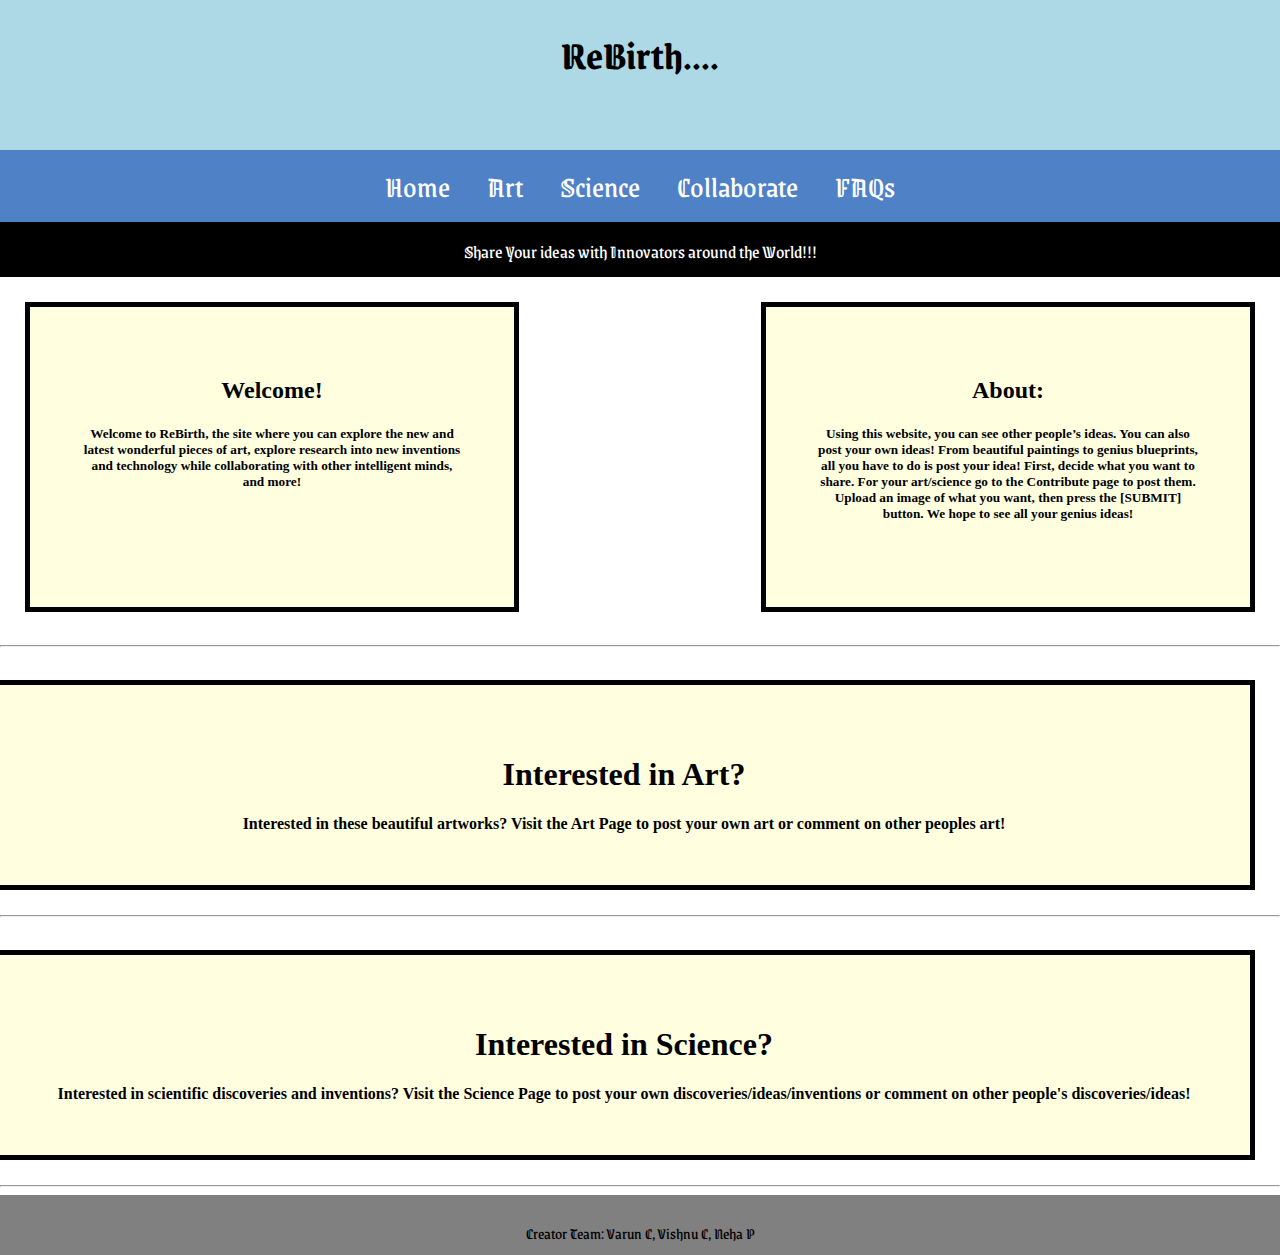
<file: index.html>
<!DOCTYPE html>
<html lang="en" dir="ltr">

  <head>
    <meta charset="utf-8">
    <title>Share your innovative ideas with the world!</title>
  </head>
  <link rel="stylesheet" href="css/styles.css">
  <link href="https://fonts.googleapis.com/css2?family=Bebas+Neue&family=Grenze+Gotisch&family=Lobster&family=Noto+Sans+JP:wght@500&family=Playfair+Display+SC:ital@1&display=swap" rel="stylesheet">
  <body style="background-image: url('https://content.presspage.com/uploads/1979/1920_180802-oped-caulfield-art-banner.jpg?10000');margin:0px;">
    <div class="Intro">
      <center>
      <h1 class = "head">ReBirth....</h1>
      <div class="nav-bar">

          <center>
            <ul>
              <li><a href="index.html">Home</a></li>
              <li><a href="art.html">Art</a></li>
              <li><a href="science.html">Science</a></li>
              <li><a href="collaborate.html">Collaborate</a></li>
              <li><a href="faqs.html">FAQs</a></li>


           </ul>
          </center>

      </div>
      <p class = "subhead"> Share Your ideas with Innovators around the World!!!</p>
    <div class="row">
      <div style = "background-color:lightyellow; width: 30%; height: 200px; float: left; padding: 50px; margin: 25px; border: 5px solid black; text-align: center;">
        <h2>Welcome!</h2>
        <h5> Welcome to ReBirth, the site where you can explore the new and latest wonderful pieces of art, explore research into new inventions and technology while collaborating with other intelligent minds, and more!</h5>
      </div>
      <div style = "background-color:lightyellow; width: 30%; height: 200px; float: right; padding: 50px; margin: 25px; border: 5px solid black; text-align: center;">
        <h2>About:</h2>
        <h5>Using this website, you can see other people’s ideas. You can also post your own ideas! From beautiful paintings to genius blueprints, all you have to do is post your idea! First, decide what you want to share. For your art/science go to the Contribute page to post them. Upload an image of what you want, then press the [SUBMIT] button. We hope to see all your genius ideas! </h5>
      </div>
    </div>
    </center>
    <hr>
      <div style = "background-color:lightyellow; width: 90%; height: 100px; float: right; padding: 50px; margin: 25px; border: 5px solid black; text-align: center;">
        <h1>Interested in Art?</h1>
        <h4>Interested in these beautiful artworks? Visit the Art Page to post your own art or comment on other peoples art!</h4>
      </div>
    <hr>
    <div style = "background-color: lightyellow; width: 90%; height: 100px; float: right; padding: 50px; margin: 25px; border: 5px solid black; text-align: center;">
      <h1>Interested in Science?</h1>
      <h4>Interested in scientific discoveries and inventions? Visit the Science Page to post your own discoveries/ideas/inventions or comment on other people's discoveries/ideas!</h4>
    </div>
    <hr>
    <footer>
      <p>Creator Team: Varun C, Vishnu C, Neha P</p>
    </footer>
    </div>

  </div>
</body>

</html>
</file>
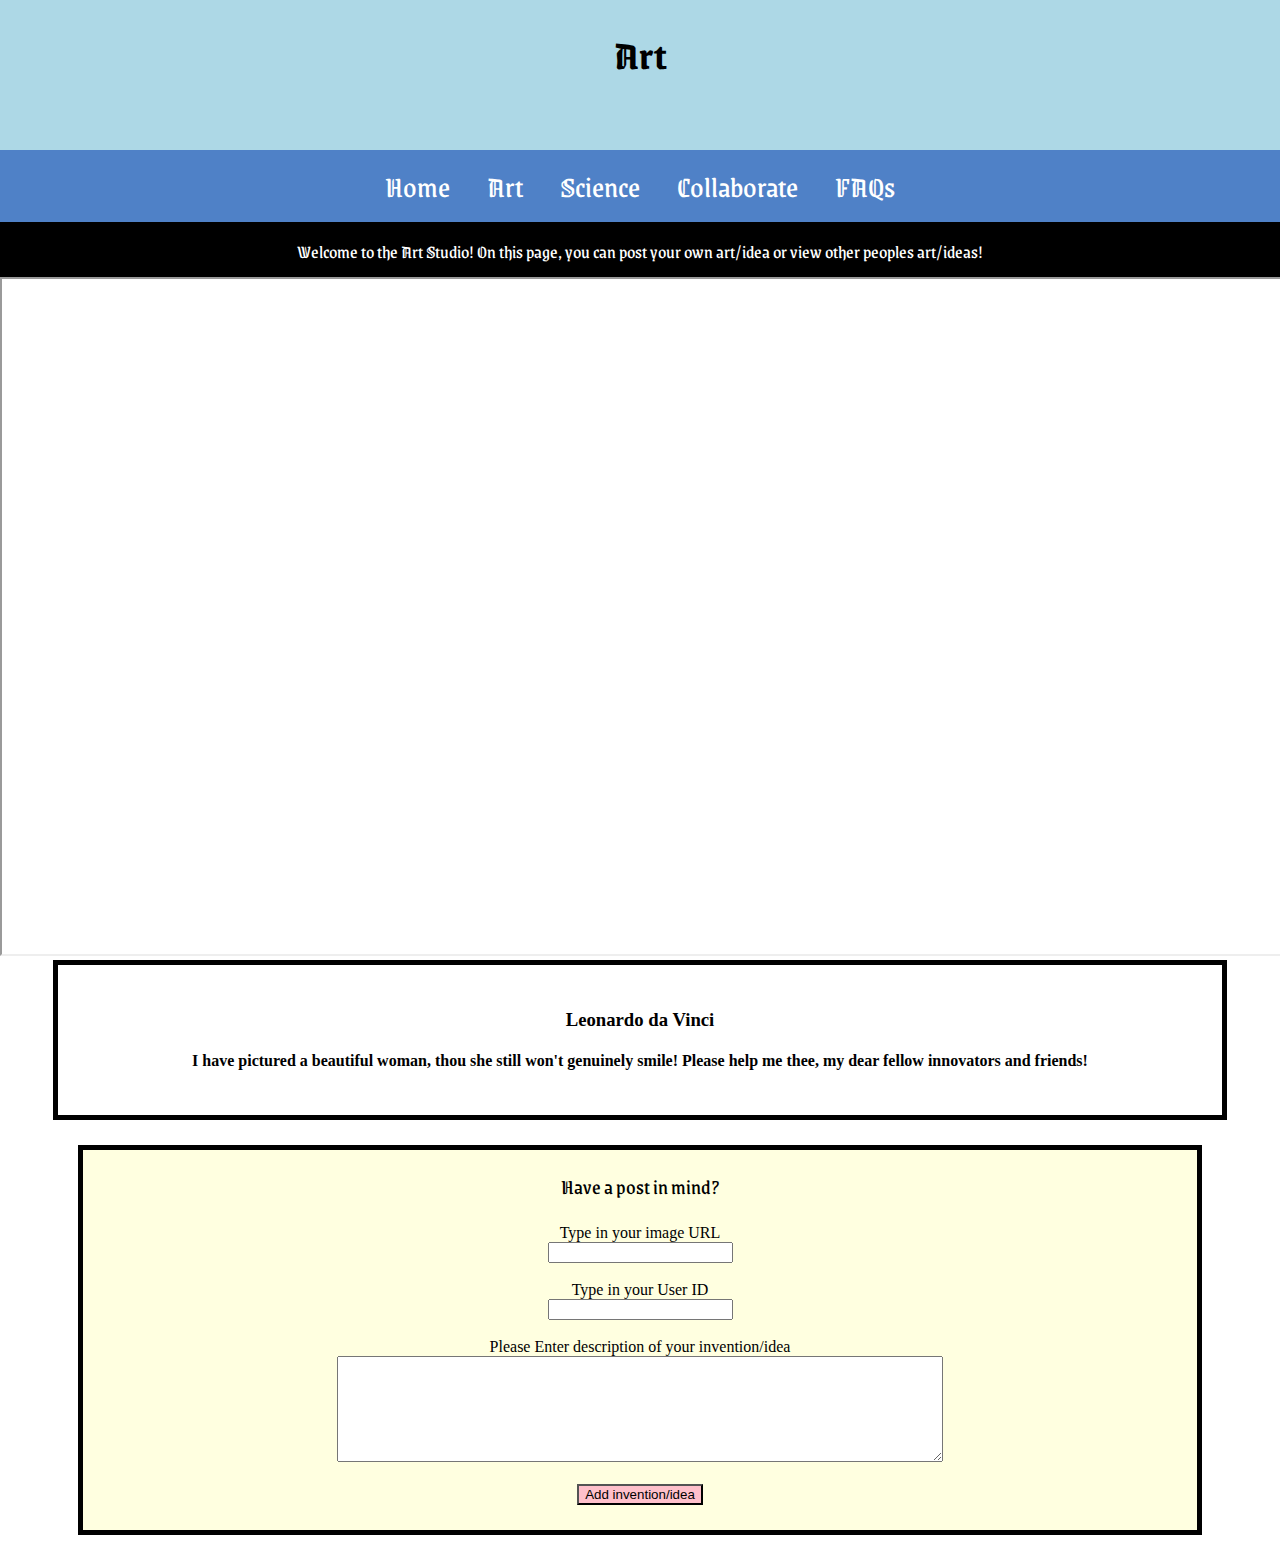
<file: art.html>
<!DOCTYPE html>
<html lang="en" dir="ltr">
  <head>
    <meta charset="utf-8">
    <title>Art Studio:</title>
  </head>
  <link rel="stylesheet" href="css/styles.css">
  <script src="js/functions.js"></script>
  <link href="https://fonts.googleapis.com/css2?family=Bebas+Neue&family=Grenze+Gotisch&family=Lobster&family=Noto+Sans+JP:wght@500&family=Playfair+Display+SC:ital@1&display=swap" rel="stylesheet">
  <body id="body" style="background-image: url('https://content.presspage.com/uploads/1979/1920_180802-oped-caulfield-art-banner.jpg?10000'); margin: 0px;">

    <div class="Intro">
      <center>
      <h1 class = "head">Art</h1>
      <div class="nav-bar">

          <center>
            <ul>
              <li><a href="login.html">Home</a></li>
              <li><a href="art.html">Art</a></li>
              <li><a href="science.html">Science</a></li>
              <li><a href="collaborate.html">Collaborate</a></li>
              <li><a href="faqs.html">FAQs</a></li>


           </ul>
          </center>

      </div>
      <p class = "subhead"> Welcome to the Art Studio! On this page, you can post your own art/idea or view other peoples art/ideas!</p>
      <div id="background"></div>
         <iframe src="https://go.echoar.xyz/KH2o"></iframe>
         <div class = "textbox" >
         <h3>Leonardo da Vinci</h3>
         <h4>I have pictured a beautiful woman, thou she still won't genuinely smile! Please help me thee, my dear fellow innovators and friends!</h4>
      </div>
      <div style="background-color:lightyellow; width: 87%; height: 300px; float: Middle;padding-bottom: 80px;margin: 25px; border: 5px solid black; text-align: center;">
      <p style="font-size:16pt"> Have a post in mind? </p>
      <label for="imageURL">Type in your image URL</label>
      <br/>
      <input type="url" id="imageURL" value=""/>
      <br/><br/>
      <label for="UserID">Type in your User ID</label>
      <br/>
      <input type="text" id="UserID" value=""/>
      <br/><br/>
      <label for="Description">Please Enter description of your invention/idea</label>
      <br/>
      <textarea id="Description" style = "width:600px; height: 100px;"></textarea>
      <br/><br/>
      <input type="button" value="Add invention/idea" onclick="addImage();"/>
      <br/>
      <br/>
    </div>
    </center>
  </div>

</body>
</file>
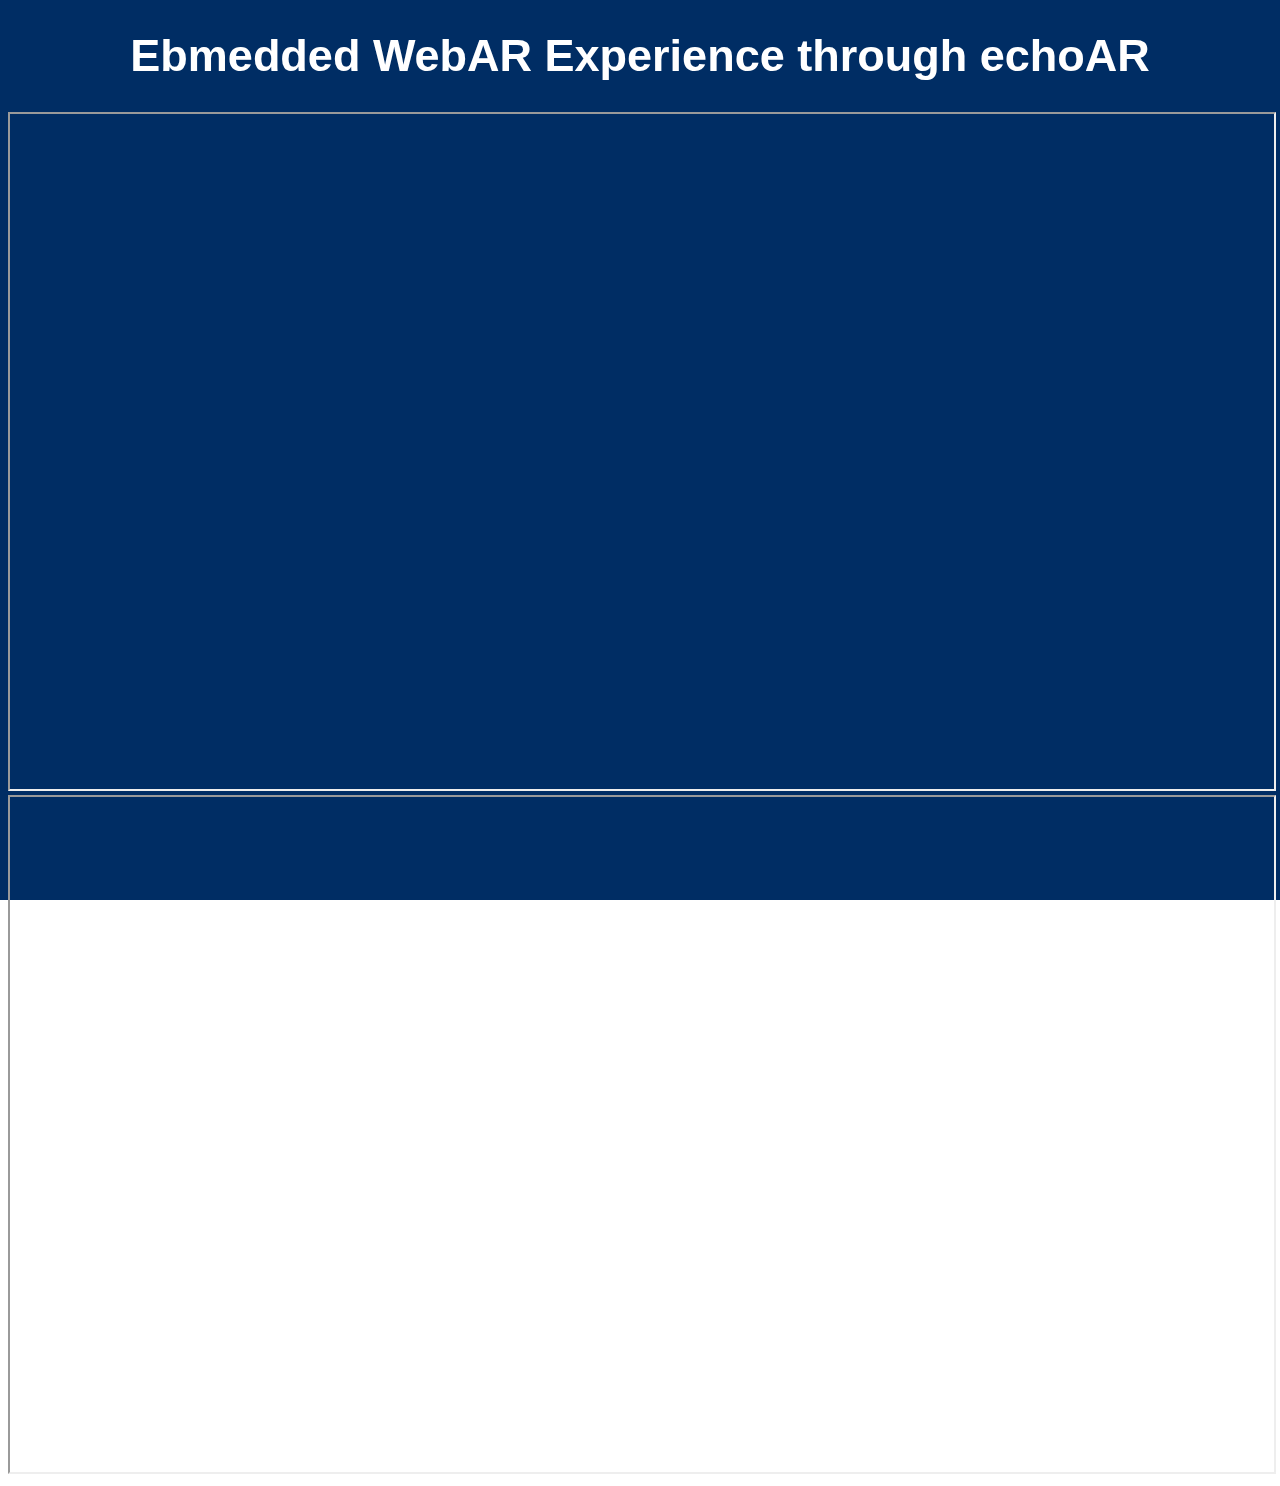
<file: ARtesting.html>
<!DOCTYPE html>
<html>
    <head>
        <title>Ebmedded WebAR Experience through echoAR</title>
        <style>
            #background {
                top: 0;
                left: 0;
                position: fixed;
                width: 100%;
                height: 100%;
                background-color: rgb(0, 45, 100);
                z-index: -1;
            }
            h1 {
                position: relative;
                color: white;
                text-align: center;
                font-size: 5vh;
		            font-family: Arial, Helvetica, sans-serif;
            }
            iframe {
                position: relative;
                width: 100%;
                height: 75vh;
            }
        </style>
    </head>
    <body>
	    <div id="background"></div>
        <h1>Ebmedded WebAR Experience through echoAR</h1>
           <iframe src="https://go.echoar.xyz/KH2o"></iframe>
           <iframe src="https://go.echoar.xyz/eZ3R"></iframe>
    </body>
</html>
</file>
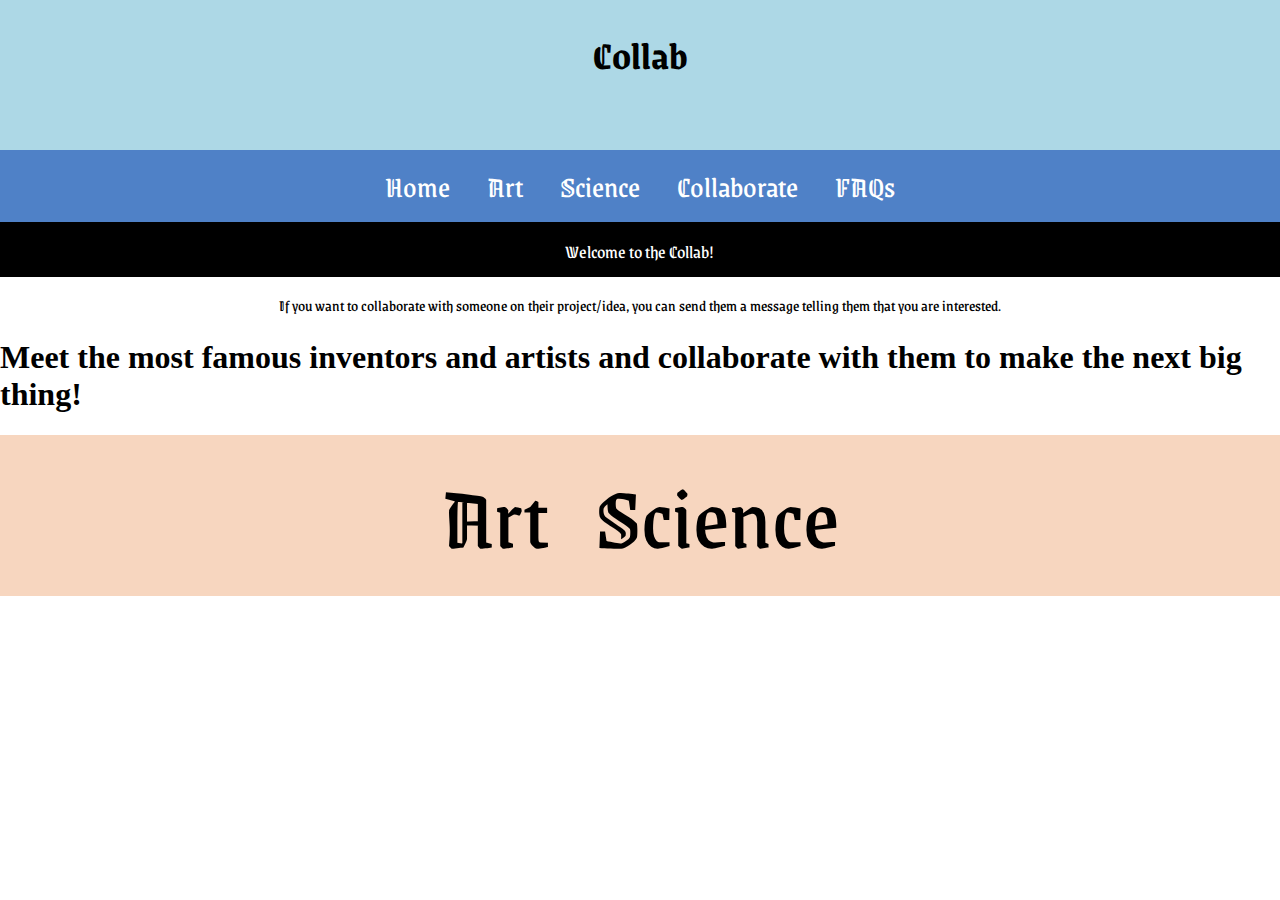
<file: collaborate.html>
<!DOCTYPE html>
<html lang="en" dir="ltr">
  <head>
    <meta charset="utf-8">
    <title>Collaboration</title>
  </head>
  <link rel="stylesheet" href="css/styles.css">
  <script src="js/functions.js"></script>
  <link href="https://fonts.googleapis.com/css2?family=Bebas+Neue&family=Grenze+Gotisch&family=Lobster&family=Noto+Sans+JP:wght@500&family=Playfair+Display+SC:ital@1&display=swap" rel="stylesheet">
  <body id="body" style="background-image: url('https://content.presspage.com/uploads/1979/1920_180802-oped-caulfield-art-banner.jpg?10000'); margin: 0px;">

    <div class="Intro">
      <center>
      <h1 class = "head">Collab</h1>
      <div class="nav-bar">

          <center>
            <ul>
              <li><a href="login.html">Home</a></li>
              <li><a href="art.html">Art</a></li>
              <li><a href="science.html">Science</a></li>
              <li><a href="collaborate.html">Collaborate</a></li>
              <li><a href="faqs.html">FAQs</a></li>


           </ul>
          </center>

      </div>
      <p class = "subhead"> Welcome to the Collab!</p>
      <p class="head2">  If you want to collaborate with someone on their project/idea, you can send them a message telling them that you are interested.</p>
      </center>
    </div>
    <div class="People">
      <h1>Meet the most famous inventors and artists and collaborate with them to make the next big thing!</h1>
        <div class = "Sections-of-collaboration">
          <center>
            <ul>
              <li><a href="art-people.html">Art</a></li>
              <li><a href="science-people.html">Science</a></li>
            </ul>

          </center>


        </div>


      </div>

    </div>
</file>
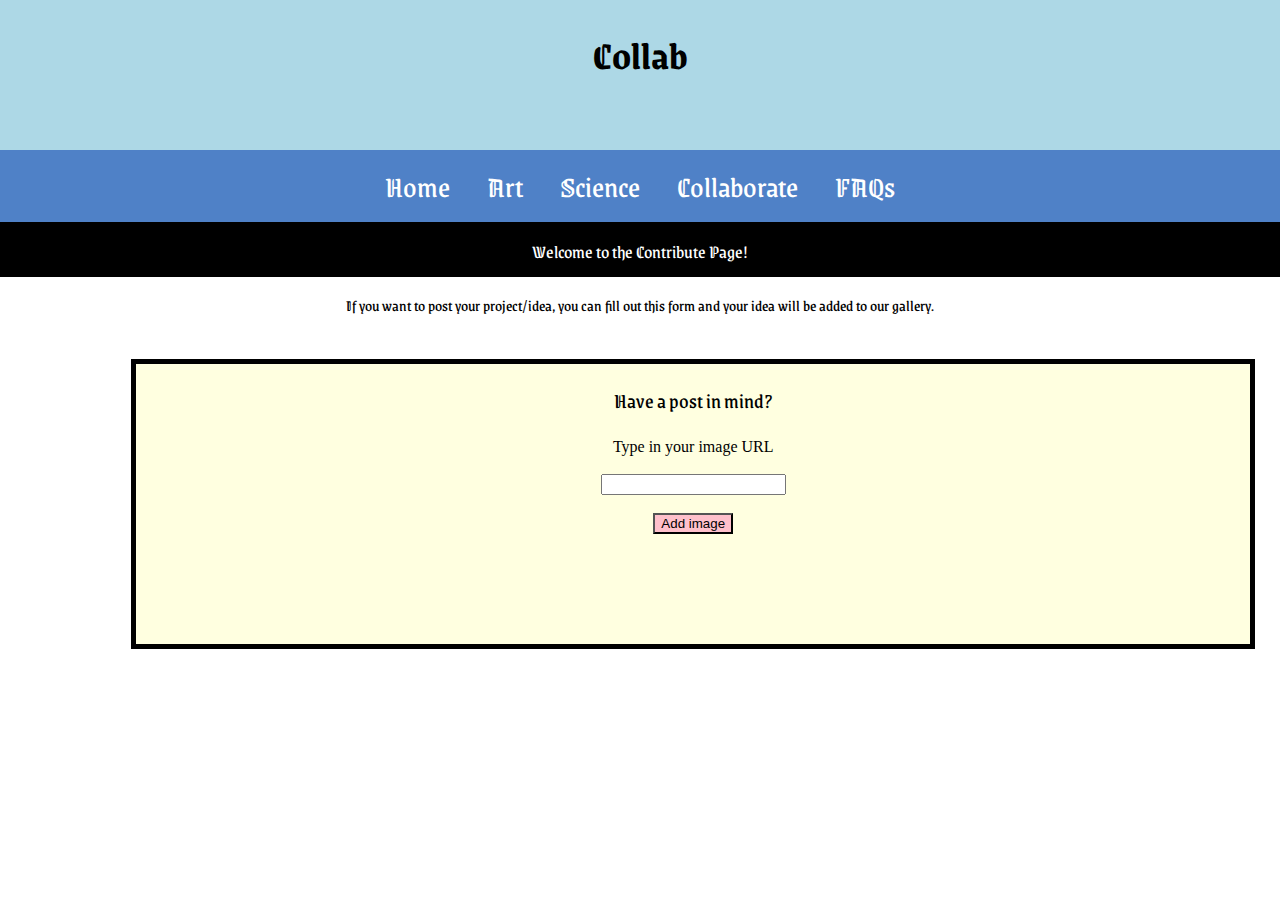
<file: contribute.html>
<!DOCTYPE html>
<html lang="en" dir="ltr">
  <head>
    <meta charset="utf-8">
    <title>Collaboration</title>
  </head>
  <link rel="stylesheet" href="css/styles.css">
  <script src="js/functions.js"></script>
  <link href="https://fonts.googleapis.com/css2?family=Bebas+Neue&family=Grenze+Gotisch&family=Lobster&family=Noto+Sans+JP:wght@500&family=Playfair+Display+SC:ital@1&display=swap" rel="stylesheet">
  <body id="body" style="background-image: url('https://content.presspage.com/uploads/1979/1920_180802-oped-caulfield-art-banner.jpg?10000'); margin: 0px;">

    <div class="Intro">
      <center>
      <h1 class = "head">Collab</h1>
      <div class="nav-bar">

          <center>
            <ul>
              <li><a href="login.html">Home</a></li>
              <li><a href="art.html">Art</a></li>
              <li><a href="science.html">Science</a></li>
              <li><a href="collaborate.html">Collaborate</a></li>
              <li><a href="faqs.html">FAQs</a></li>


           </ul>
          </center>

      </div>
      <p class = "subhead"> Welcome to the Contribute Page!</p>
      <p class="head2">  If you want to post your project/idea, you can fill out this form and your idea will be added to our gallery.</p>
      <div style="background-color:lightyellow; width: 87%; height: 200px; float: right;padding-bottom: 80px;margin: 25px; border: 5px solid black; text-align: center;">
        <p style="font-size:16pt"> Have a post in mind? </p>
        <label for="URL">Type in your image URL</label>
        <br/>
        <br/>
        <input type="url" id="imageURL" value=""/>
        <br/>
        <br/>
        <input type="button" value="Add image" onclick="addImage();"/>
        <br/>
        <div id="list"></div>
          <script>
            if(localStorage.storedList) {
                      loadList();
                      }
          </script>
      </div>
      </center>
    </div>
</file>
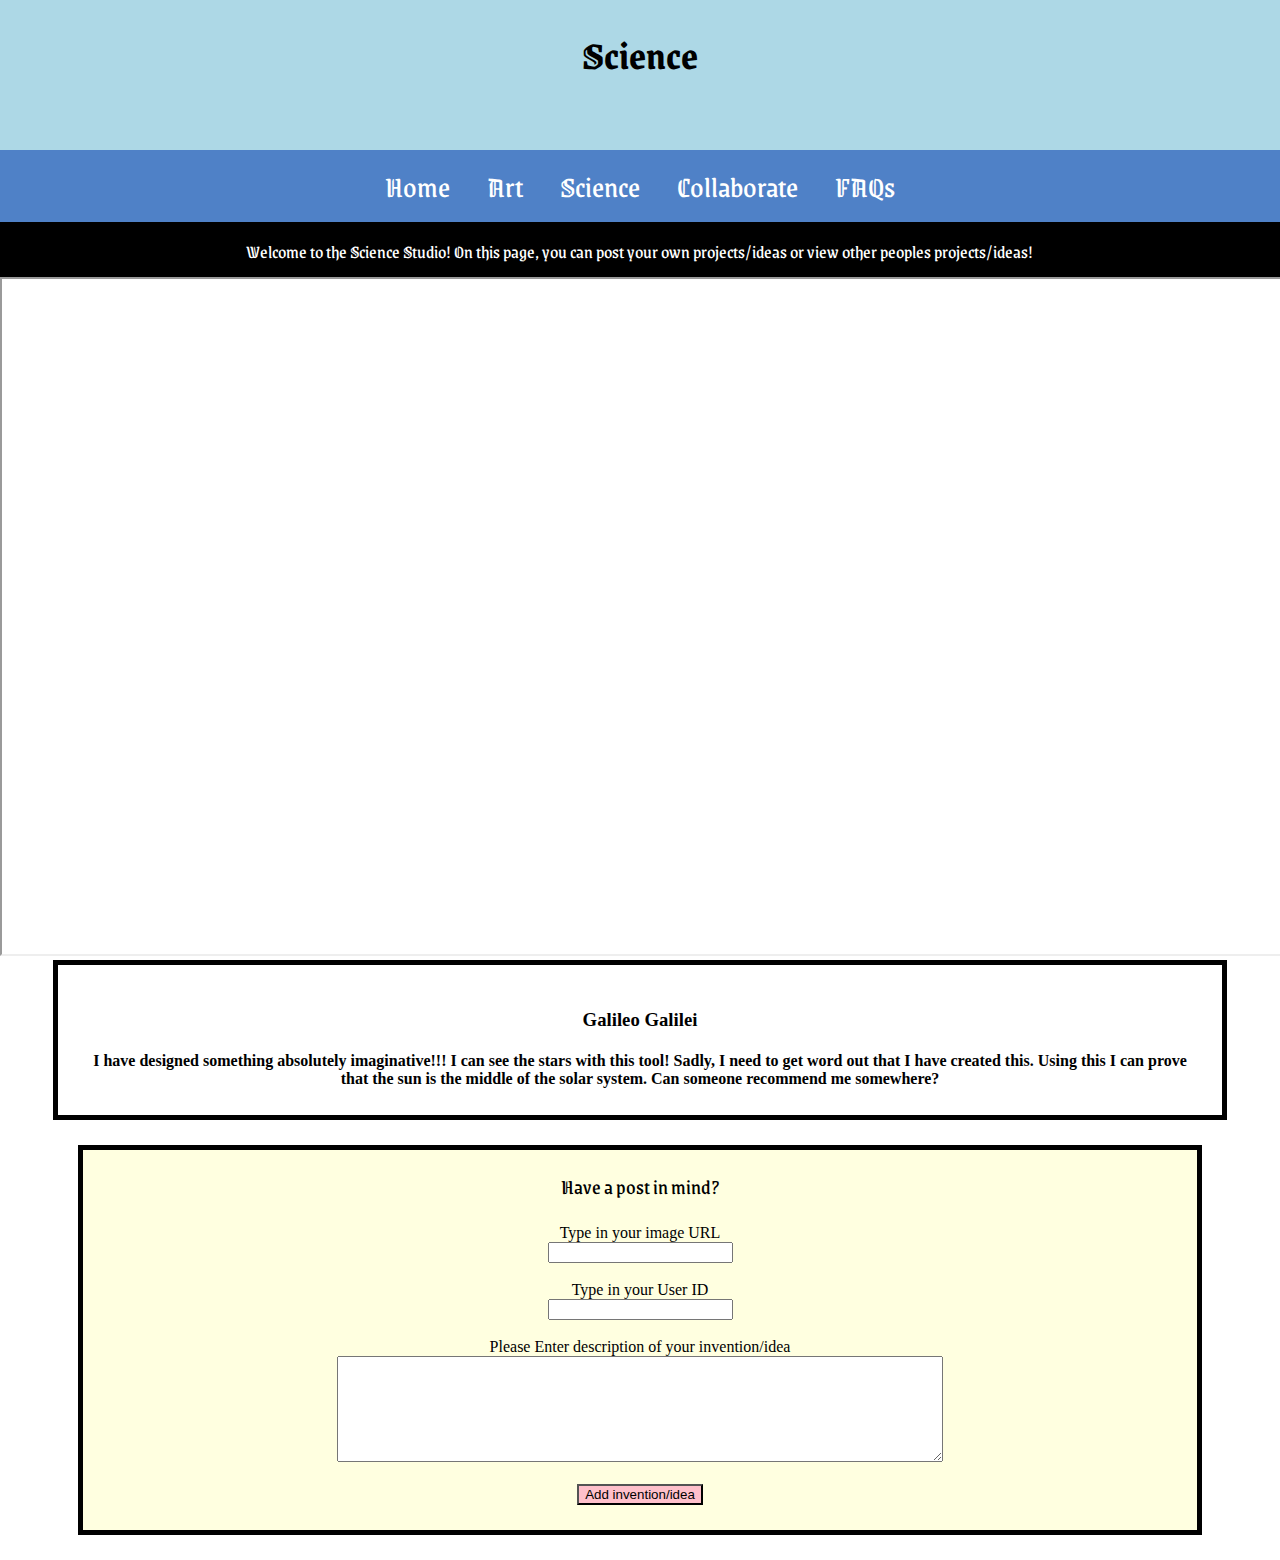
<file: science.html>
<!DOCTYPE html>
<html lang="en" dir="ltr">
  <head>
    <meta charset="utf-8">
    <title>Science Studio:</title>
  </head>
  <link rel="stylesheet" href="css/styles.css">
  <script src="js/functions.js"></script>
  <link href="https://fonts.googleapis.com/css2?family=Bebas+Neue&family=Grenze+Gotisch&family=Lobster&family=Noto+Sans+JP:wght@500&family=Playfair+Display+SC:ital@1&display=swap" rel="stylesheet">
  <body id = "body" style="background-image: url('https://content.presspage.com/uploads/1979/1920_180802-oped-caulfield-art-banner.jpg?10000'); margin: 0px;">

    <div class="Intro">
      <center>
      <h1 class = "head">Science</h1>
      <div class="nav-bar">

          <center>
            <ul>
              <li><a href="login.html">Home</a></li>
              <li><a href="art.html">Art</a></li>
              <li><a href="science.html">Science</a></li>
              <li><a href="collaborate.html">Collaborate</a></li>
              <li><a href="faqs.html">FAQs</a></li>


           </ul>
          </center>

      </div>
      <p class = "subhead"> Welcome to the Science Studio! On this page, you can post your own projects/ideas or view other peoples projects/ideas!</p>
      <div id="background"></div>
         <iframe src="https://go.echoar.xyz/eZ3R"></iframe>
         <div class = "textbox" >
         <h3>Galileo Galilei</h3>
         <h4>I have designed something absolutely imaginative!!! I can see the stars with this tool! Sadly, I need to get word out that I have created this. Using this I can prove that the sun is the middle of the solar system. Can someone recommend me somewhere?</h4>
      </div>
      <div style="background-color:lightyellow; width: 87%; height: 300px; float: Middle;padding-bottom: 80px;margin: 25px; border: 5px solid black; text-align: center;">
      <p style="font-size:16pt"> Have a post in mind? </p>
      <label for="imageURL">Type in your image URL</label>
      <br/>
      <input type="url" id="imageURL" value=""/>
      <br/><br/>
      <label for="UserID">Type in your User ID</label>
      <br/>
      <input type="text" id="UserID" value=""/>
      <br/><br/>
      <label for="Description">Please Enter description of your invention/idea</label>
      <br/>
      <textarea id="Description" style = "width:600px; height: 100px;"></textarea>
      <br/><br/>
      <input type="button" value="Add invention/idea" onclick="addImage();"/>
      <br/>
    </div>
      </center>
    </div>
</file>
<file: css/styles.css>
.h1{
  font-family: 'Grenze Gotisch', cursive;
}


.nav-bar ul {
  font-size: 30px;
 font-family: 'Grenze Gotisch', cursive;
  list-style-type: none;
  margin: 0;
  padding: 0;
  overflow: hidden;
  background-color: #4f81c7;
  text-align: center;
}

.nav-bar li {
float: center;
display: inline-block;
}

li a {
display: inline-block;
color: white;
text-align: center;
padding: 14px 16px;
text-decoration: none;
}

li a:hover:not(.active) {
background-color: #b0deff;
}

.Sections-of-collaboration ul {
  font-size: 90px;
 font-family: 'Grenze Gotisch', cursive;
  list-style-type: none;
  margin: 0;
  padding: 0;
  overflow: hidden;
  background-color: #f7d6bf;
  text-align: center;
}

.Sections-of-collaboration li {
float: center;
display: inline-block;
}

.Sections-of-collaboration li a {
display: inline-block;
color: black;
text-align: center;
padding: 14px 16px;
text-decoration: none;
}

.Sections-of-collaboration li a:hover:not(.active) {
background-color: #810000;
}

p{
  font-family: 'Grenze Gotisch', cursive;
}

.head {
       height: 100px;
       font-size: 40px;
       text-align: center;
       padding: 25px;
       font-family: 'Grenze Gotisch', cursive;
       background-color: lightblue;
       margin: 0px;
      }
.subhead {
       background-color: black;
       color: white;
       height: 25px;
       text-align:center;
       margin: 0px;
       font-size: 14pt;
       padding: 15px;
       }
.head2 {
      height: 25px;
      text-align:center;
      font-size: 12pt;
       }
footer {
        text-align: center;
        background-color: gray;
        height: 50px;
        width: 100%;
        color: Black;
        margin: 0px;
        padding-top: 10px;
       }
iframe {
       position: relative;
       width: 100%;
       height: 75vh;
       }

.textbox {
          background-color:white;
          width: 87%;
          height: 100px;
<<<<<<< HEAD
          float: Middle;
          padding: 0px;
=======
          float: right;
          padding: 25px;
>>>>>>> cae5ea7127902c0c2d66301bf189ec07734e28f7
          margin: 25px;
          border: 5px solid black;
          text-align: center;

}
/* Create three equal columns that floats next to each other */
.twocolumna {
      float
      width: 30%;
      height: 300px;
      background-color: lightblue
      padding: 50px;
      margin: 25px;
      border: 5px solid black;
      text-align: center;
      }

.twocolumnb {
      float: right;
      width: 30%;
      height: 300px;
      background-color: lightblue
      padding: 50px;
      margin: 25px;
      border: 5px solid black;
      text-align: center;
            }

      /* Clear floats after the columns */
.row:after {
      content: "";
      display: table;
      clear: both;
      }

      /* Responsive layout - makes the three columns stack on top of each other instead of next to each other on smaller screens (600px wide or less) */
@media screen and (max-width: 600px) {
    .twocolumna, twocolumnb {
          width: 100%;
        }
      }

.column {
      float: left;
      }

      /* Left and right column */
.column.side {
      width: 25%;
      height: 300px;
      background-color: lightgreen;
      }

      /* Middle column */
.column.middle {
      width: 75%;
      height: 300px;
      background-color: pink;
      }

      /* Responsive layout - makes the three columns stack on top of each other instead of next to each other */
@media screen and (max-width: 600px) {
     .column.side, .column.middle {
     width: 100%;
      }
    }
    .right {
      float: right;
    }
    input[type="button"] {
       background-color: pink;
      }

      .signUp{
        background-color: #b2ebf2;
        }

      .signIn{
        background-color: #b2ebf2;
      }

      .signOut{
        background-color: #b2ebf2;
      }
</file>
